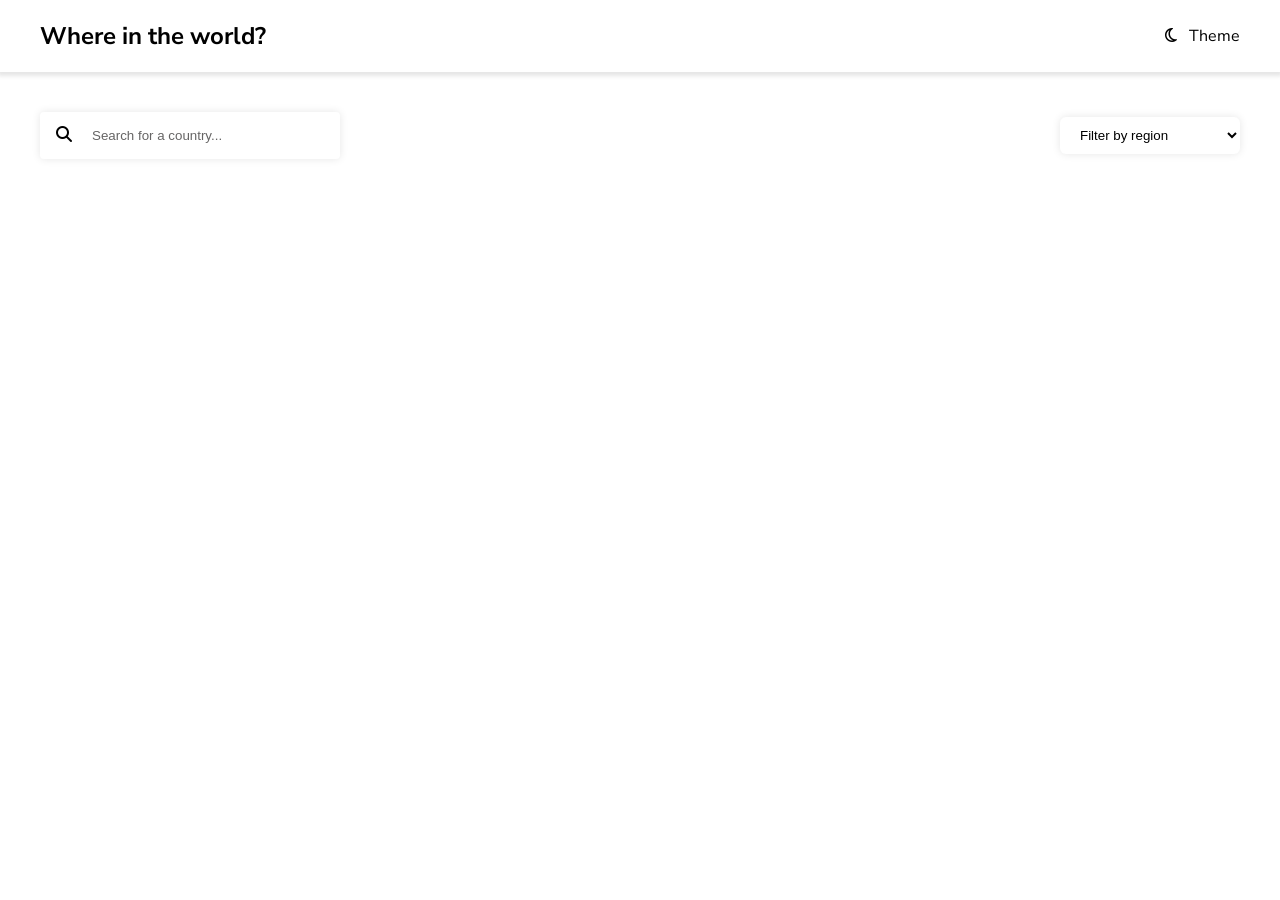
<file: index.html>
<!DOCTYPE html>
<html lang="en">

<head>
    <meta charset="UTF-8">
    <meta name="viewport" content="width=device-width, initial-scale=1.0">
    <title>REST Countries</title>
    <link href="https://fonts.googleapis.com/css?family=Nunito+Sans:300,regular,500,600,700,800,900" rel="stylesheet" />
    <link rel="stylesheet" href=" https://cdnjs.cloudflare.com/ajax/libs/font-awesome/6.7.2/css/all.min.css">

    <link rel="stylesheet" href="assets/css/style.css">
    <script src="assets/js/script.js" defer></script>
</head>

<body>
    <header class="header-container">
        <div class="header-content">
            <h2 class="title">Where in the world?</h2>
            <p class="dark-mode"><i class="fa-regular"></i>
                &nbsp;&nbsp;Theme</p>

        </div>
    </header>
    <main>
        <div class="search-filter-container">
            <div class="search-container">
                <i class="fa-solid fa-magnifying-glass"></i>
                <input type="text" placeholder="Search for a country...">
            </div>
            <select class="filter-by-region">
                <option hidden>Filter by region</option>
                <option value="Africa">Africa</option>
                <option value="America">America</option>
                <option value="Asia">Asia</option>
                <option value="Europe">Europe</option>
                <option value="Oceania">Oceania</option>
            </select>

        </div>
        <div class="countries-container">
        </div>
    </main>
</body>

</html>
</file>
<file: assets/css/style.css>
* {
    box-sizing: border-box;
}

:root {
    --background-color: white;
    --text-color: black;
    --elements-color: white;
}

body {
    margin: 0;
    font-family: "Nunito Sans", sans-serif;
    background-color: var(--background-color);
    color: var(--text-color);
}

/* 
body.light {
    
} */

body.dark {
    --background-color: hsl(207, 26%, 17%);
    --text-color: white;
    --elements-color: hsl(209, 23%, 22%);
}



main {
    padding: 24px;
}

a {
    text-decoration-line: none;
    color: inherit;
}

.header-container {
    box-shadow: 0px 2px 4px 2px rgba(0, 0, 0, 0.1);
    padding-inline: 24px;
    background-color: var(--elements-color);

}

.header-content {
    display: flex;
    align-items: center;
    justify-content: space-between;
    max-width: 1200px;
    margin-inline: auto;
}

.title {
    font-weight: 700;
}

.dark-mode {
    cursor: pointer;
}

.countries-container {
    max-width: 1200px;
    margin-inline: auto;
    margin-top: 16px;
    display: flex;
    justify-content: space-between;
    flex-wrap: wrap;
    gap: 18px;
}

.country-card {
    display: inline-block;
    width: 250px;
    border-radius: 8px;
    box-shadow: 0px 0px 8px 0px rgba(0, 0, 0, 0.1);
    overflow: hidden;
    padding-bottom: 18px;
    transition: transform 0.2s ease-in-out;
    background-color: var(--elements-color);

}

.country-card:hover {
    transform: scale(1.02);
}

.card-title {
    font-size: 18px;
    margin-block: 16px;
}

.card-text {
    padding-inline: 16px;
}

.card-text p {
    margin-block: 8px;
}

.country-card img {
    width: 100%;
}


.search-filter-container {
    max-width: 1200px;
    margin-inline: auto;
    margin-top: 16px;
    margin-bottom: 48px;
    display: flex;
    justify-content: space-between;
    align-items: center;
    gap: 24px;
}

.search-container {
    box-shadow: 0px 0px 8px 0px rgba(0, 0, 0, 0.1);
    max-width: 300px;
    width: 100%;
    border-radius: 4px;
    padding-left: 16px;
    color: rgb(102, 101, 101);
    overflow: hidden;
    background-color: var(--elements-color);
    color: var(--text-color);
}

.search-container input {
    border: none;
    outline: none;
    padding: 16px;
    width: 90%;
    background-color: inherit;
    color: inherit;

}

.search-container input::placeholder {
    color: rgb(102, 101, 101);
}

.filter-by-region {
    width: 180px;
    padding: 10px 16px;
    border: none;
    outline: none;
    box-shadow: 0px 0px 8px 0px rgba(0, 0, 0, 0.1);
    border-radius: 6px;
    background-color: var(--elements-color);
    color: var(--text-color);
}

.show {
    display: block;
}

.hidden {
    display: none;
}



@media(max-width:768px) {
    .countries-container {
        justify-content: center;
    }

    .title {
        font-size: 16px;
    }

    .header-content p {
        font-size: 12px;
    }

    .search-filter-container {
        flex-direction: column;
    }
}
</file>
